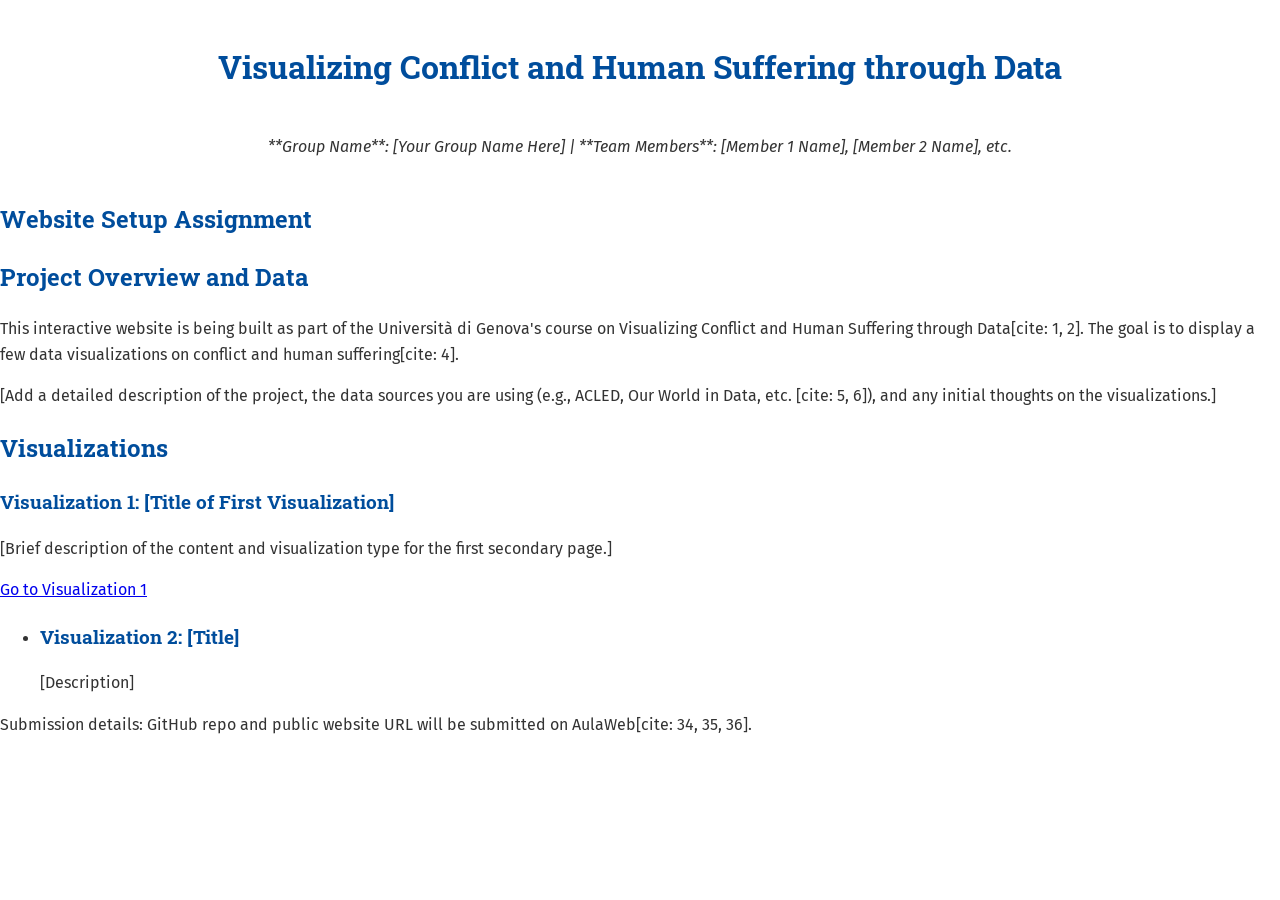
<file: docs/index.html>
<!DOCTYPE html>
<html lang="en">

<head>
    <meta charset="UTF-8">
    <meta name="viewport" content="width=device-width, initial-scale=1.0">
    <link rel="stylesheet" href="main_styles.css">

    <title>Visualizing Conflict and Human Suffering through Data</title>
</head>

<body>

    <header>
        <h1 id="main-title">Visualizing Conflict and Human Suffering through Data</h1>
        <p class="subtitle">
            **Group Name**: [Your Group Name Here] | **Team Members**: [Member 1 Name], [Member 2 Name], etc.
        </p>
        <h2 id="assignment-title">Website Setup Assignment</h2>
    </header>

    <section id="project-description">
        <h2 class="section-heading">Project Overview and Data</h2>
        <p>
            This interactive website is being built as part of the Università di Genova's course on Visualizing Conflict
            and Human Suffering through Data[cite: 1, 2].
            The goal is to display a few data visualizations on conflict and human suffering[cite: 4].
        </p>
        <p>
            [Add a detailed description of the project, the data sources you are using (e.g., ACLED, Our World in Data,
            etc. [cite: 5, 6]), and any initial thoughts on the visualizations.]
        </p>
    </section>

    <section id="secondary-pages">
        <h2 class="section-heading">Visualizations</h2>

        <article class="page-link-section">
            <h3 class="page-title">Visualization 1: [Title of First Visualization]</h3>
            <p>
                [Brief description of the content and visualization type for the first secondary page.]
            </p>
            <p>
                <a href="visualization1.html">Go to Visualization 1</a>
            </p>
        </article>

        <ul class="page-list">
            <li>
                <h3 class="page-title">Visualization 2: [Title]</h3>
                <p>[Description]</p>
            </li>
        </ul>

    </section>

    <footer>
        <p>Submission details: GitHub repo and public website URL will be submitted on AulaWeb[cite: 34, 35, 36].</p>
    </footer>

</body>

</html>
</file>
<file: docs/main_styles.css>
/* Import the required Google Fonts */
/* Titles and headings will make use of Roboto Slab  */
/* Paragraphs and text will be displayed in Fira Sans  */
@import url('https://fonts.googleapis.com/css2?family=Fira+Sans:ital,wght@0,100;0,200;0,300;0,400;0,500;0,600;0,700;0,800;0,900;1,100;1,200;1,300;1,400;1,500;1,600;1,700;1,800;1,900&family=Roboto+Slab:wght@100;200;300;400;500;600;700;800;900&display=swap');

/* Global styles */
body {
    font-family: 'Fira Sans', sans-serif;
    /* Paragraphs and text  */
    line-height: 1.6;
    margin: 0;
    padding: 0;
    color: #333;
}

/* Headings and Titles (h1, h2, h3, etc.) */
h1,
h2,
h3,
h4,
h5,
h6 {
    font-family: 'Roboto Slab', serif;
    /* Titles and headings  */
    color: #004d9c;
    /* Adjust color based on UNIGE style guide */
}

/* Style for SVG elements */
/* You must use selectors (e.g., class or ID) to style SVG elements, not inline styling [cite: 30] */
.svg-element {
    fill: steelblue;
    stroke: black;
    stroke-width: 1px; 
}

/* Specific Element Styling */
#main-title {
    /* Styles for the main H1 title */
    text-align: center;
    padding: 20px 0;
}

.subtitle {
    /* Styles for the group/member subtitle */
    text-align: center;
    font-style: italic;
    margin-bottom: 40px;
}

/* You can continue to add styles to match the UNIGE styleguide elements  */
</file>
